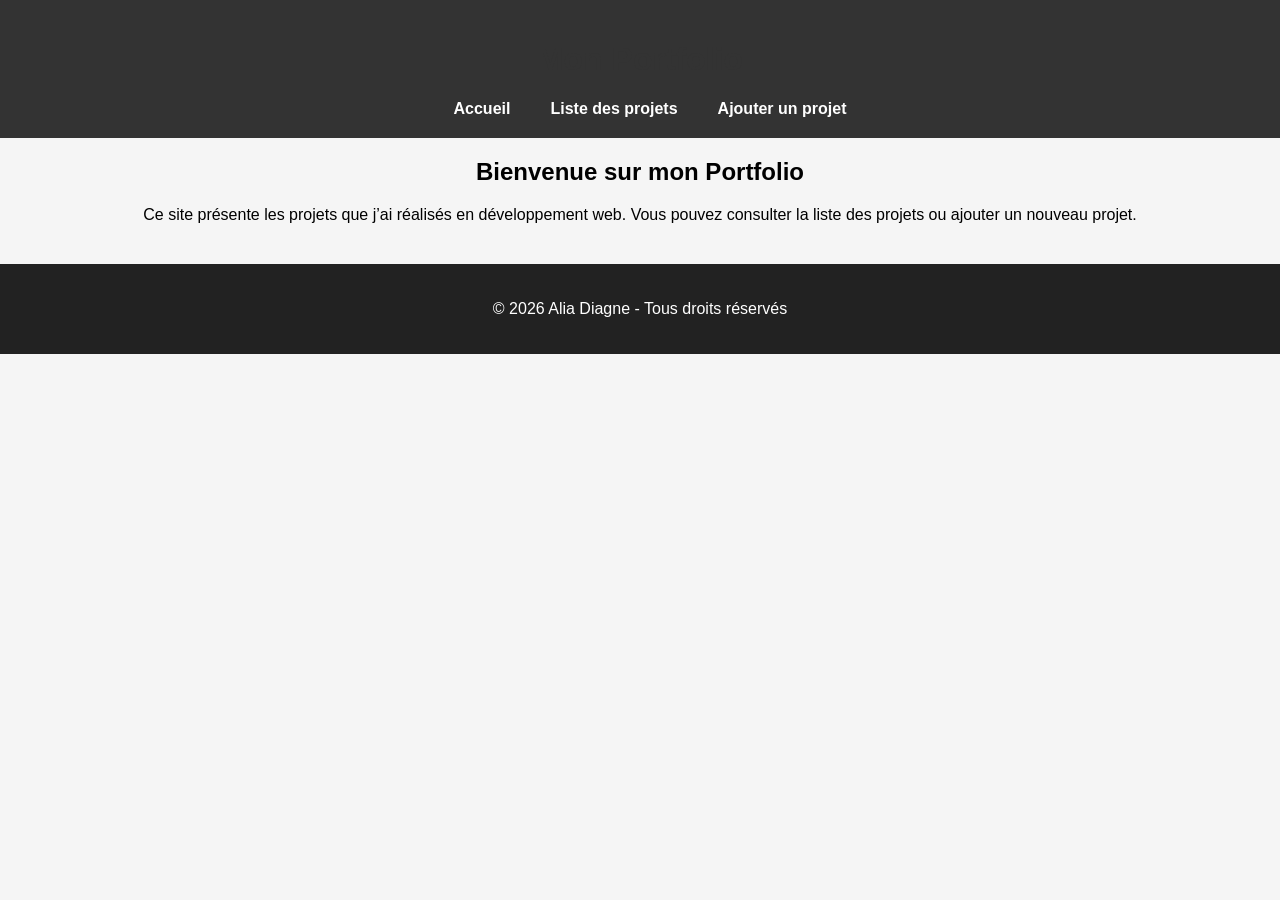
<file: index.html>
<!DOCTYPE html>
<html lang="fr">

<head>
    <meta charset="UTF-8">
    <title>Accueil - Mon Portfolio</title>
    <link rel="stylesheet" href="style.css">
</head>

<body>

    <header>
        <div class="header-container">
            <div class="logo">
                <h1>Mon Portfolio</h1>
            </div>

            <nav>
                <ul>
                    <li><a href="index.html">Accueil</a></li>
                    <li><a href="lister-projets.html">Liste des projets</a></li>
                    <li><a href="ajouter-projet.html">Ajouter un projet</a></li>
                </ul>
            </nav>
        </div>
    </header>

    <section class="accueil">
        <h2>Bienvenue sur mon Portfolio</h2>
        <p>
            Ce site présente les projets que j’ai réalisés en développement web.
            Vous pouvez consulter la liste des projets ou ajouter un nouveau projet.
        </p>
    </section>

    <footer>
        <p>&copy; 2026 Alia Diagne - Tous droits réservés</p>
    </footer>

</body>

</html>
</file>
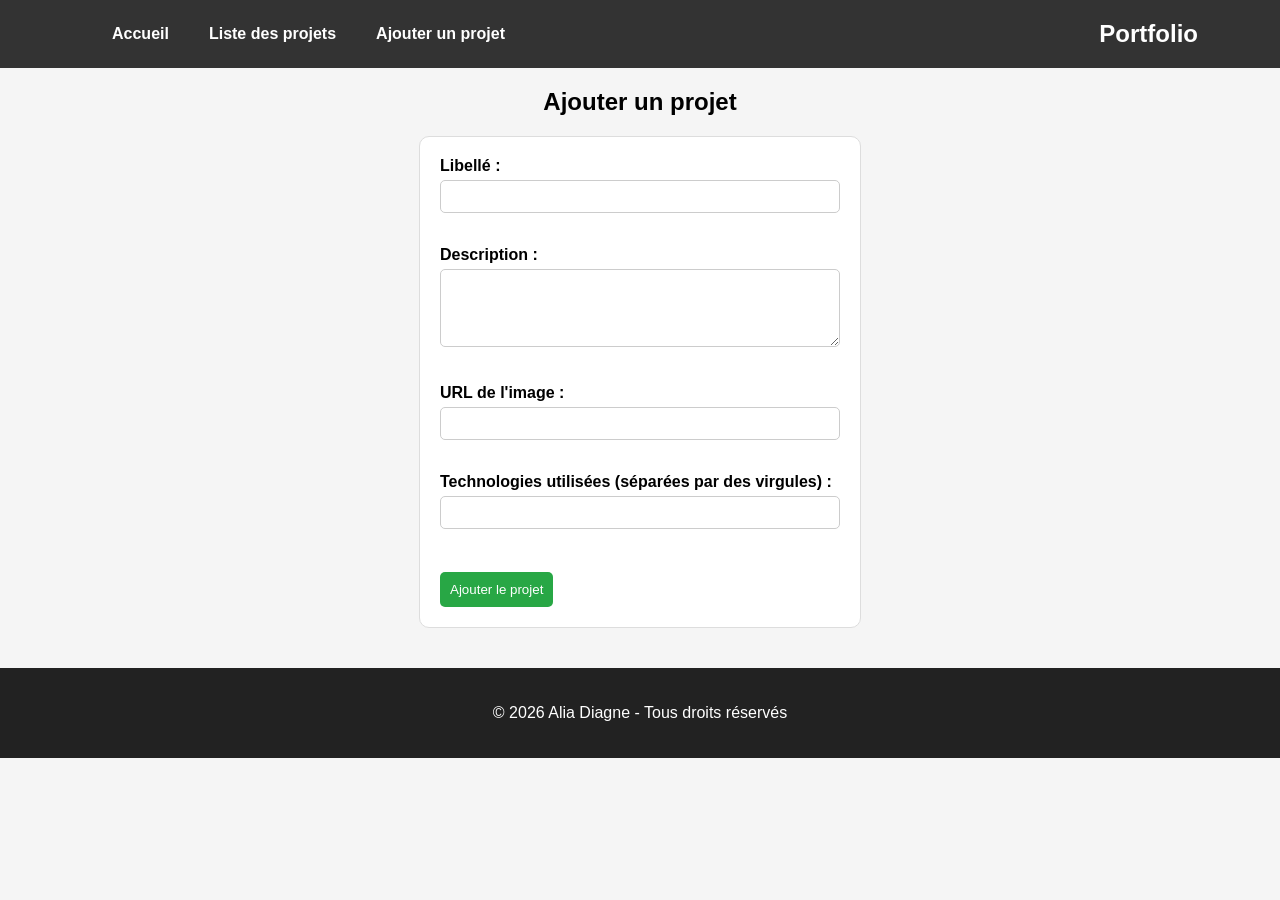
<file: ajouter-projet.html>
<!DOCTYPE html>
<html lang="fr">

<head>
    <meta charset="UTF-8">
    <title>Ajouter un projet</title>
    <link rel="stylesheet" href="style.css">
</head>

<body>

    <header>
        <div class="container">
            <nav>
                <ul>
                    <li><a href="index.html">Accueil</a></li>
                    <li><a href="lister-projets.html">Liste des projets</a></li>
                    <li><a href="ajouter-projet.html">Ajouter un projet</a></li>
                </ul>
            </nav>

            <div class="logo">
                <h2>Portfolio</h2>
            </div>
        </div>
    </header>

    <h2>Ajouter un projet</h2>

    <form action="#" method="post">
        <label for="libelle">Libellé :</label><br>
        <input type="text" id="libelle" name="libelle" required><br><br>

        <label for="description">Description :</label><br>
        <textarea id="description" name="description" rows="4" required></textarea><br><br>

        <label for="image">URL de l'image :</label><br>
        <input type="text" id="image" name="image" required><br><br>

        <label for="technologies">Technologies utilisées (séparées par des virgules) :</label><br>
        <input type="text" id="technologies" name="technologies" required><br><br>

        <button type="submit">Ajouter le projet</button>
    </form>

    <footer>
        <p>&copy; 2026 Alia Diagne - Tous droits réservés</p>
    </footer>

</body>

</html>
</file>
<file: style.css>
body {
    font-family: Arial, sans-serif;
    background-color: #f5f5f5;
    text-align: center;
}

h1 {
    color: #333;
}

.projet {
    background-color: white;
    border: 1px solid #ddd;
    padding: 15px;
    margin: 20px auto;
    width: 300px;
    border-radius: 10px;
}

.projet img {
    width: 100%;
    border-radius: 10px;
}

button {
    background-color: red;
    color: white;
    border: none;
    padding: 10px;
    margin-top: 10px;
    cursor: pointer;
    border-radius: 5px;
}

header {
    background-color: #333;
    color: white;
    padding: 15px;
}

header nav a {
    color: white;
    margin: 0 10px;
    text-decoration: none;
}

footer {
    background-color: #333;
    color: white;
    padding: 10px;
    margin-top: 20px;
}

form {
    background-color: white;
    padding: 20px;
    width: 400px;
    margin: 20px auto;
    border-radius: 10px;
    border: 1px solid #ddd;
    text-align: left;
}

form label {
    font-weight: bold;
}

form input[type="text"],
form textarea {
    width: 100%;
    padding: 8px;
    margin-top: 5px;
    margin-bottom: 15px;
    border-radius: 5px;
    border: 1px solid #ccc;
    box-sizing: border-box;
}

form button {
    background-color: #28a745;
    color: white;
    padding: 10px;
    border: none;
    cursor: pointer;
    border-radius: 5px;
}

form button:hover {
    background-color: #218838;
}

/* style général */
body {
    margin: 0;
    font-family: Arial, sans-serif;
}

/* header */
header {
    background: #333;
    color: white;
    padding: 20px;
    text-align: center;
}

/* organisation logo + menu */
.container {
    width: 90%;
    margin: auto;
    display: flex;
    justify-content: space-between;
    align-items: center;
}

/* logo */
.logo h2 {
    margin: 0;
}

/* menu */
nav ul {
    list-style: none;
    margin: 0;
    padding: 0;
    display: flex;
}

nav ul li {
    margin-left: 20px;
}

nav ul li a {
    text-decoration: none;
    color: white;
    font-weight: bold;
}

nav ul li a:hover {
    color: #00bcd4;
}

/* section principale */
.hero {
    text-align: center;
    padding: 80px;
    background: #f4f4f4;
}

/* pied de page */
footer {
    background: #222;
    color: white;
    text-align: center;
    padding: 20px;
    margin-top: 40px;
}

/* organisation menu + logo */
.container {
    display: flex;
    justify-content: space-between;
    align-items: center;
    width: 90%;
    margin: auto;
}

/* menu centré */
nav ul {
    list-style: none;
    display: flex;
    justify-content: center;
    flex: 1;
}

/* logo à droite */
.logo {
    margin-left: auto;
}
</file>
